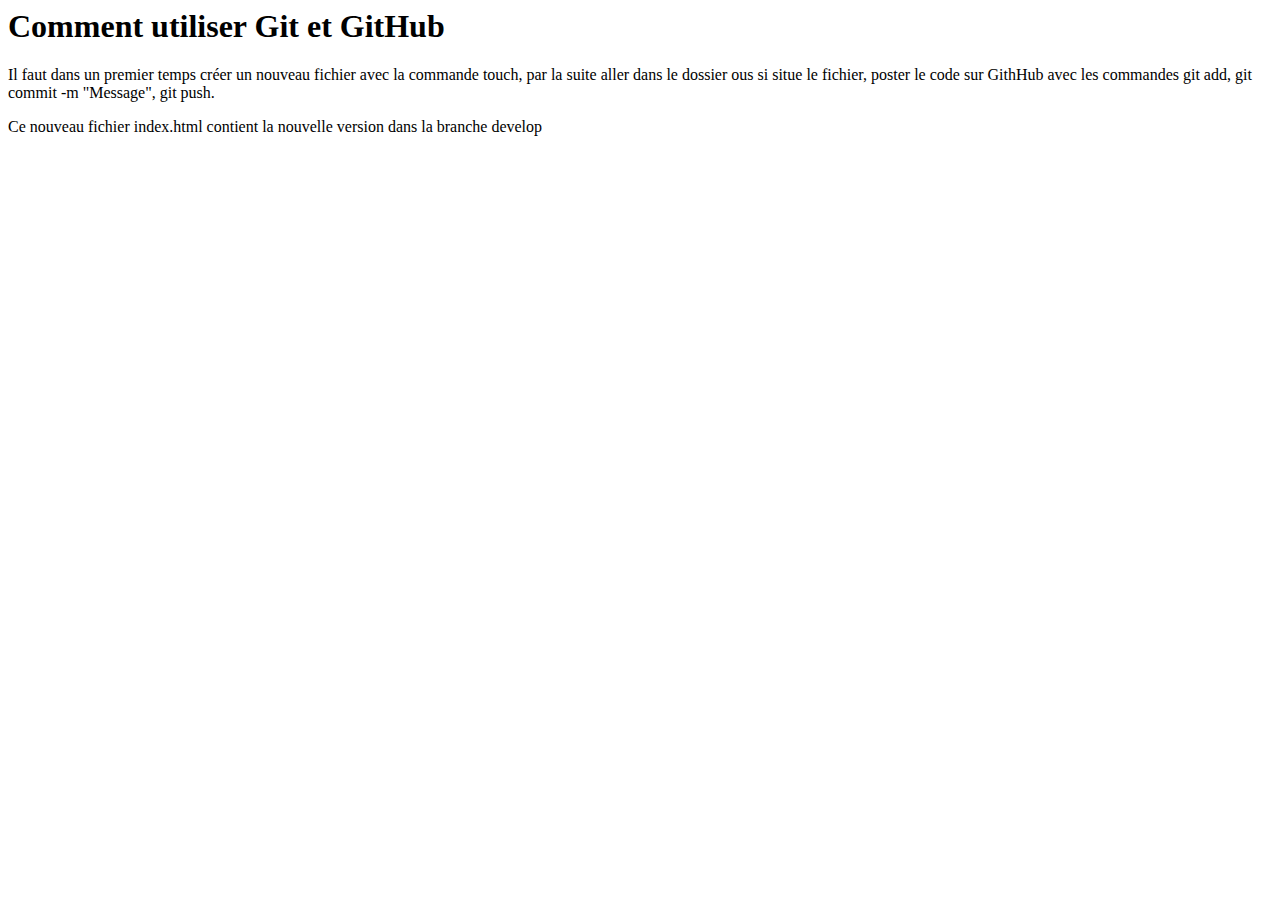
<file: index.html>
<html>
	<body>
		<h1> Comment utiliser Git et GitHub </h1>
			<p> Il faut dans un premier temps créer un nouveau fichier avec la commande touch, par la suite aller dans le dossier ous si situe le fichier, poster le code sur GithHub avec les commandes git add, git commit -m "Message", git push.</p>
			<p> Ce nouveau fichier index.html contient la nouvelle version dans la branche develop </p>
	</body>
</html>
</file>
